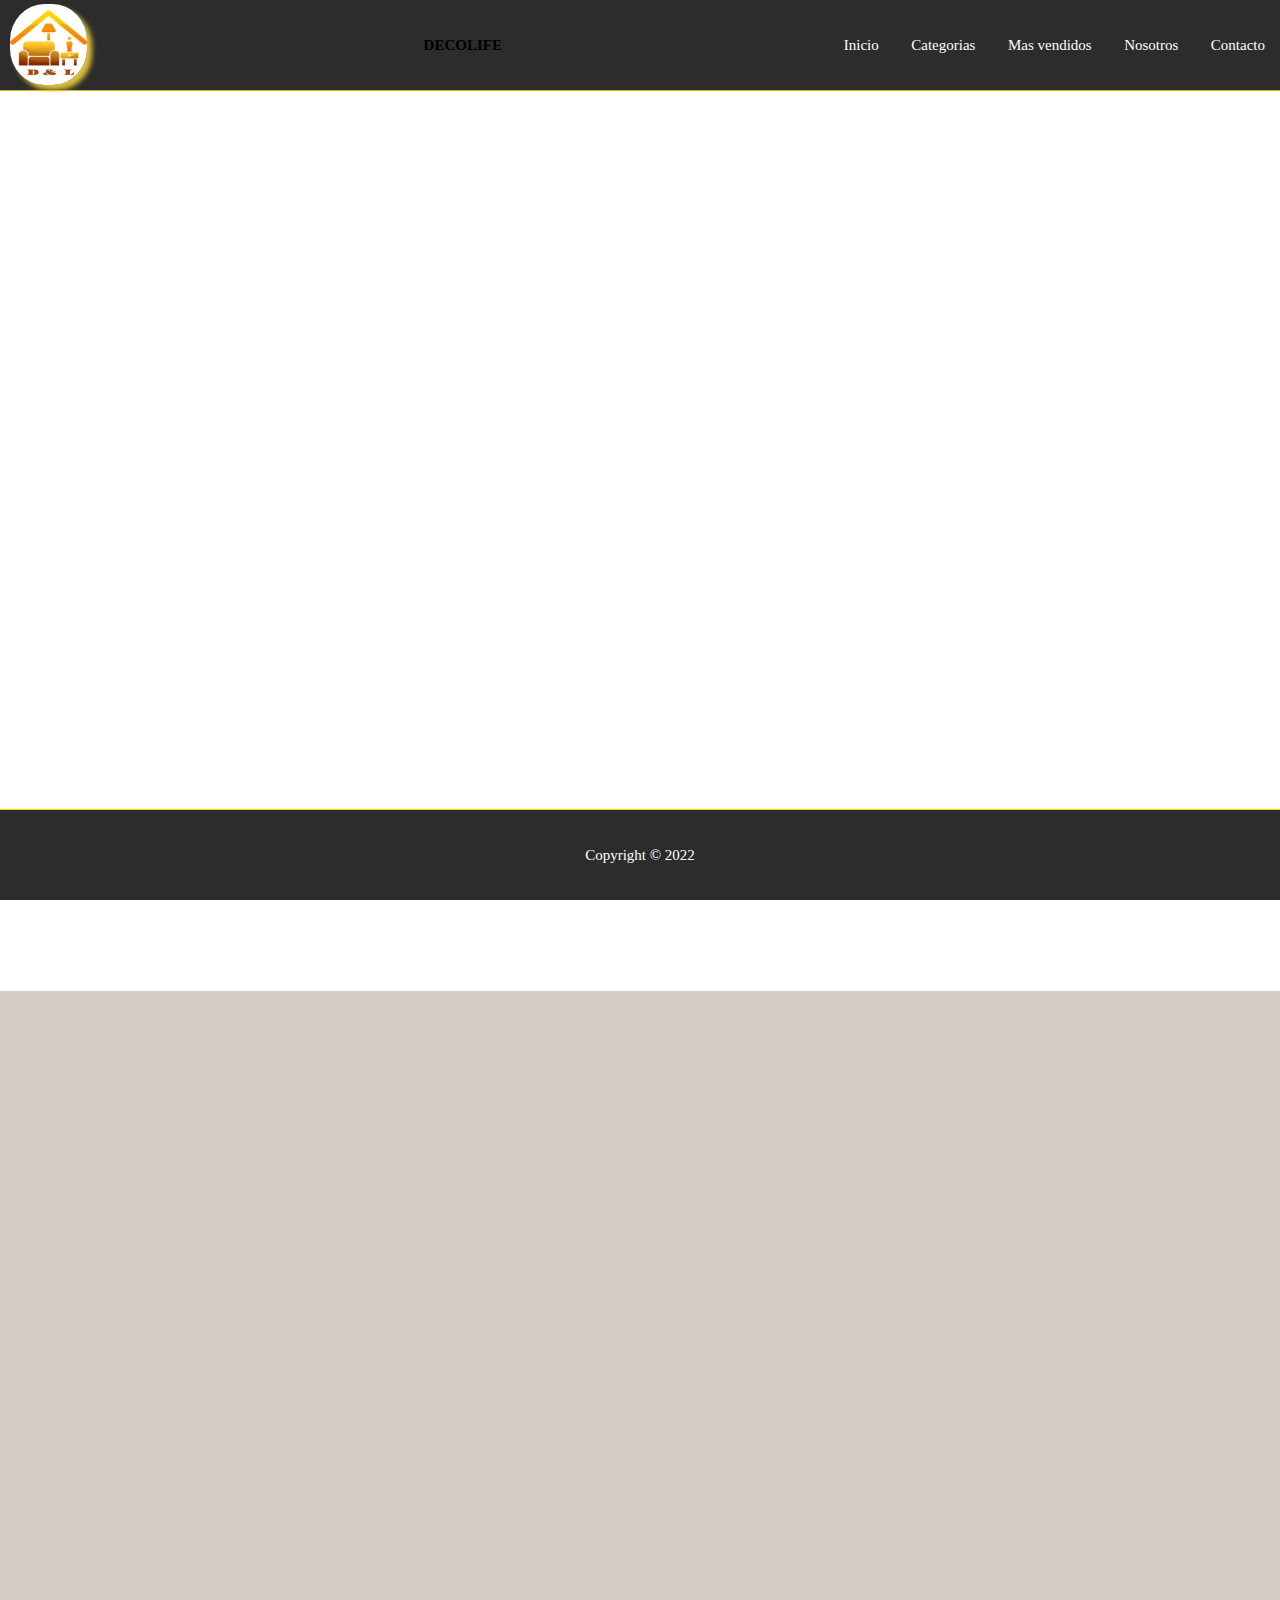
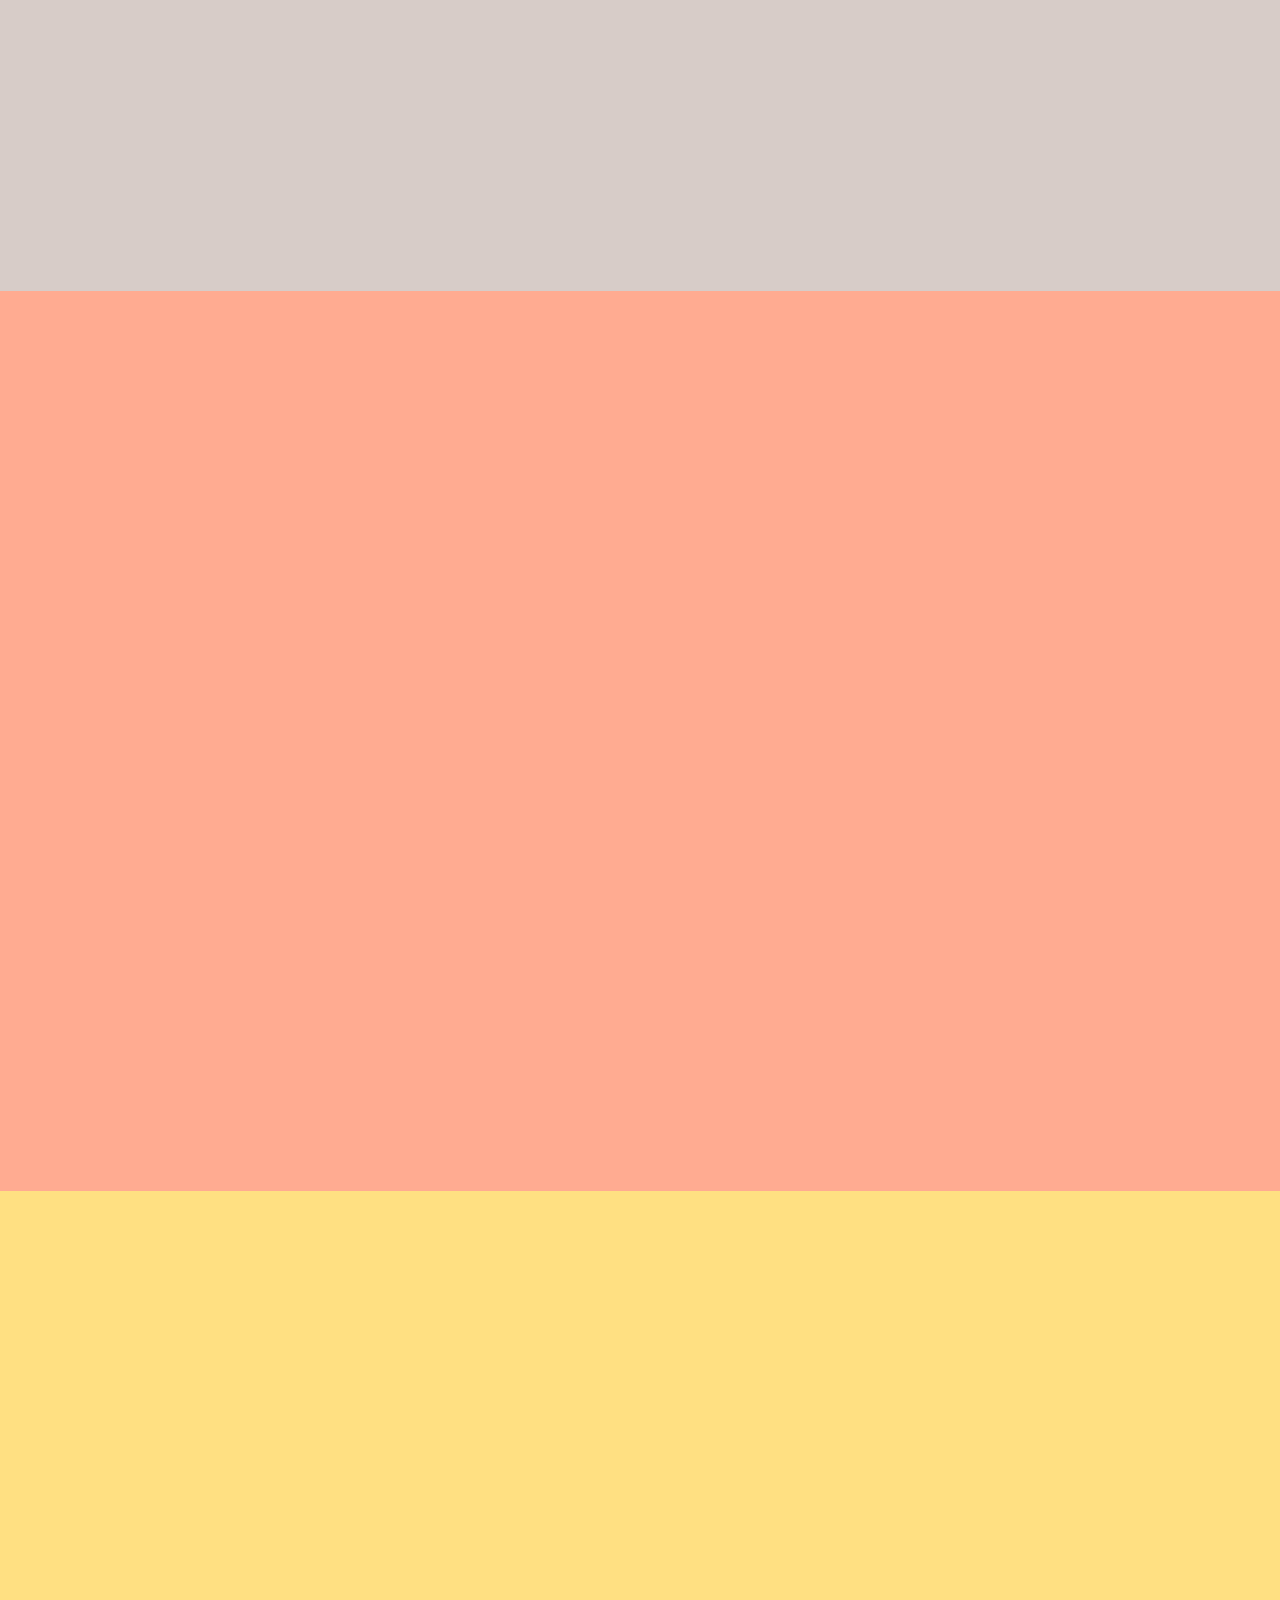
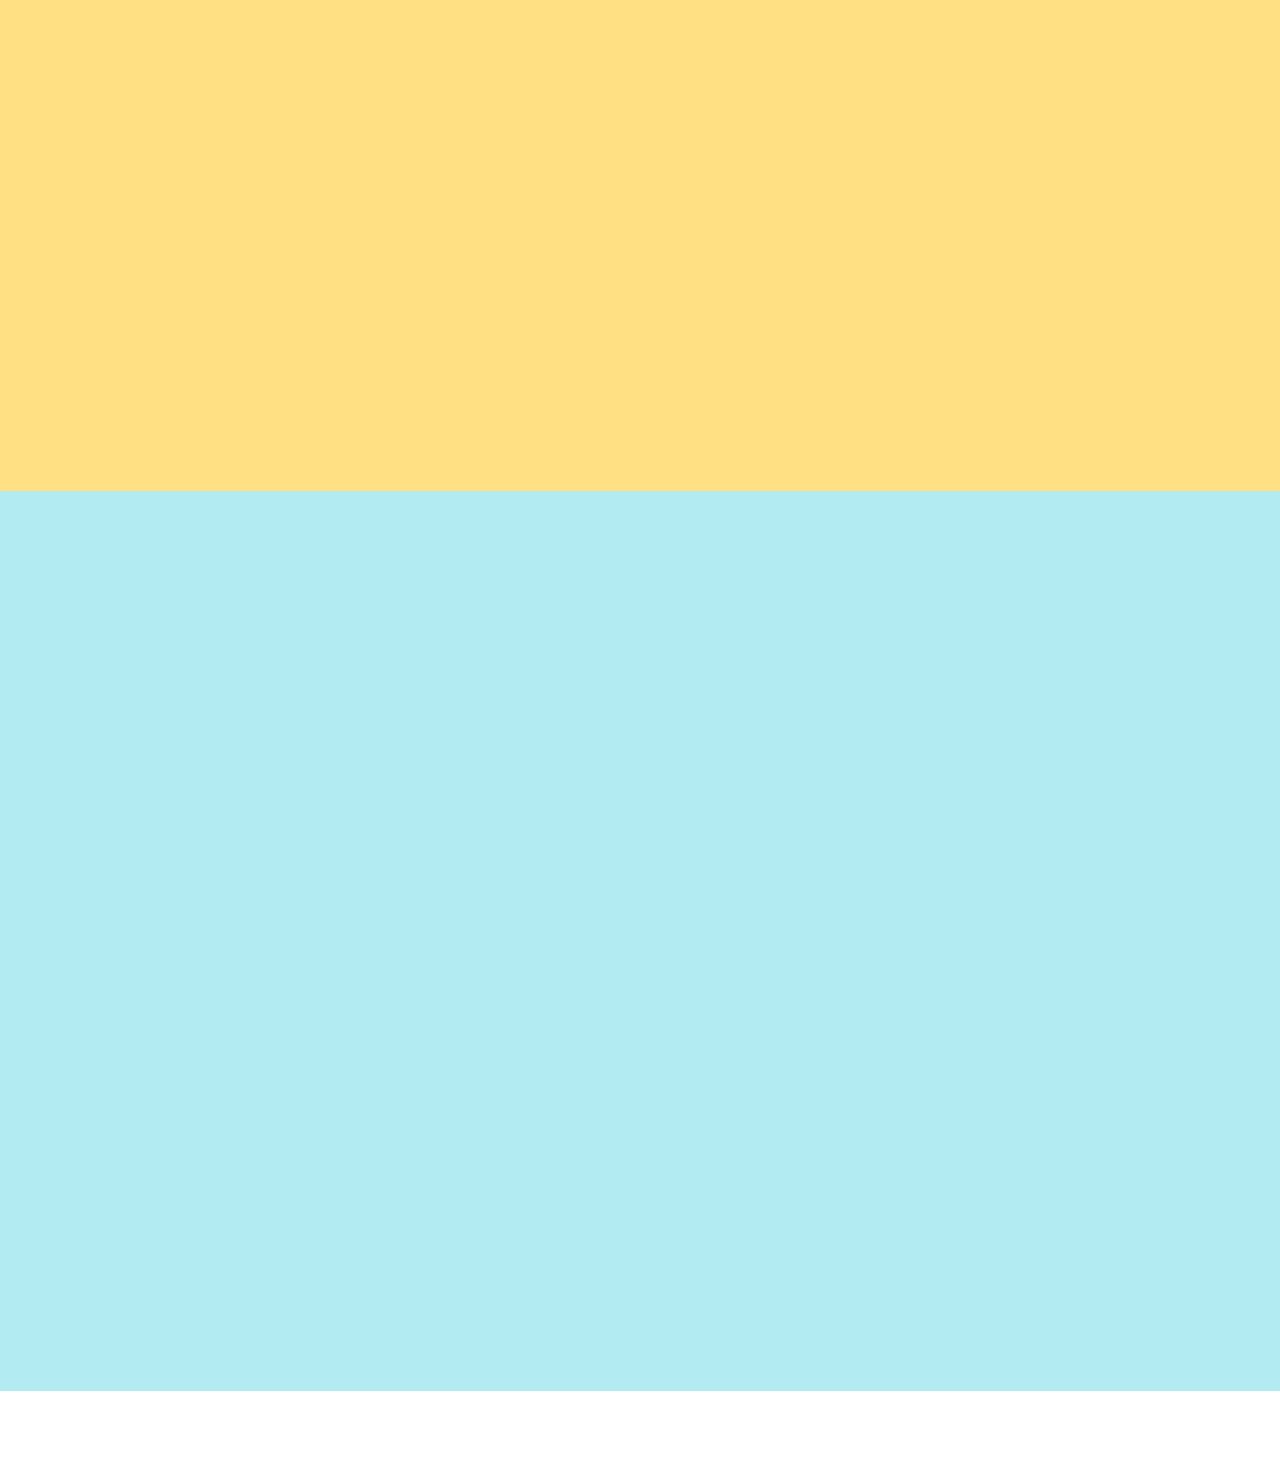
<file: TPO Python/Index.html>
<!DOCTYPE html>
<html lang="en">

<head>
    <meta charset="UTF-8">
    <meta http-equiv="X-UA-Compatible" content="IE=edge">
    <meta name="viewport" content="width=device-width, initial-scale=1.0">
    <link rel="stylesheet" href="css/style.css">

    <title>Ejemplo de titulo</title>
</head>

<body>

    <header>
        <nav class="nav">
            <figure>
                <img class="logo" src="src/Presentacion1.png" alt="Logo de la empresa">
            </figure>
            <h2>DECOLIFE</h2>
            <ul>

                <li><a href="#Inicio">Inicio</a></li>
                <li><a href="#Categorias">Categorias</a></li>
                <li><a href="#Vendidos">Mas vendidos</a></li>
                <li><a href="#Nosotros">Nosotros</a></li>
                <li><a href="#Contacto">Contacto</a></li>
            </ul>
        </nav>
    </header>
    <main>
        <section id="Inicio" class="flex-container-sec s1">

        </section>
        <section id="Categorias" class="flex-container-sec s2">

        </section>
        <section id="Vendidos" class="flex-container-sec s3">

        </section>
        <section id="Nosotros" class="flex-container-sec s4">

        </section>
        <section id="Contacto" class="flex-container-sec s5">

        </section>
    </main>
    <footer class="footer">
        <p>Copyright © 2022</p>


    </footer>
</body>

</html>
</file>
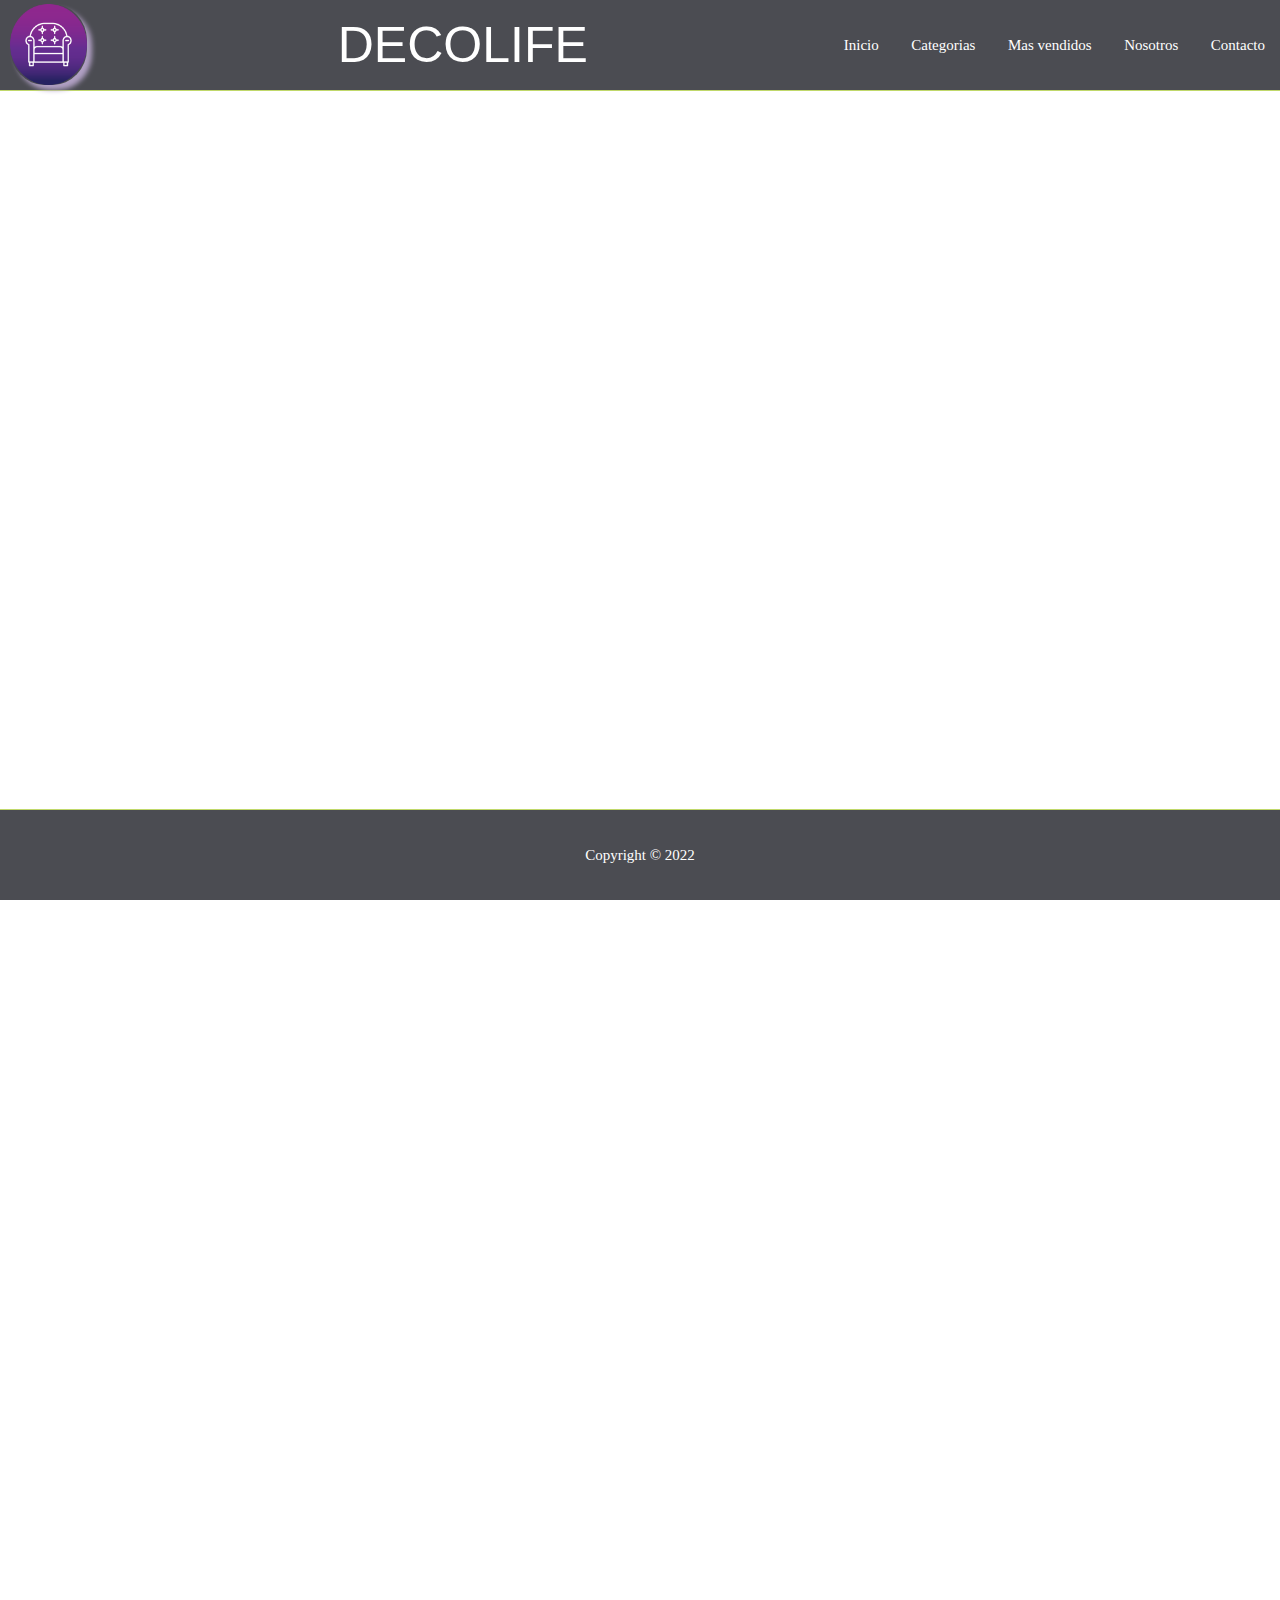
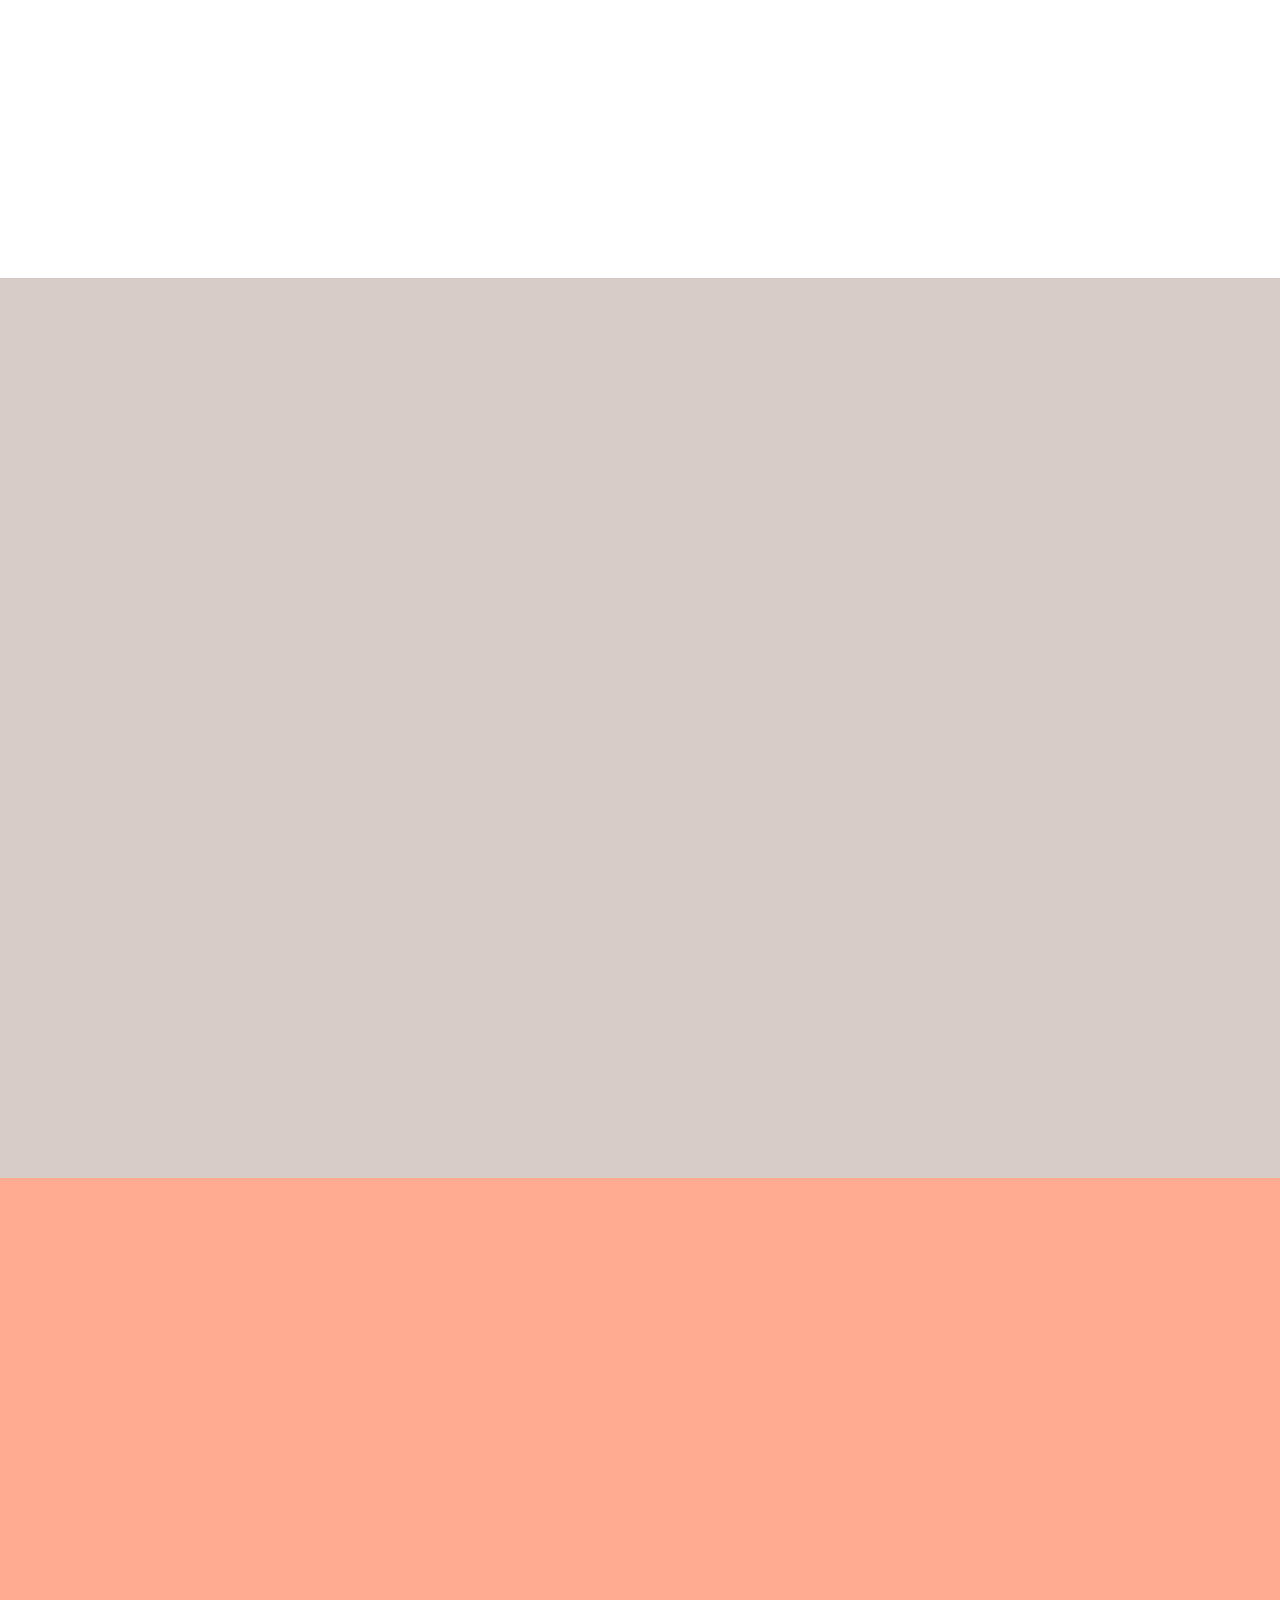
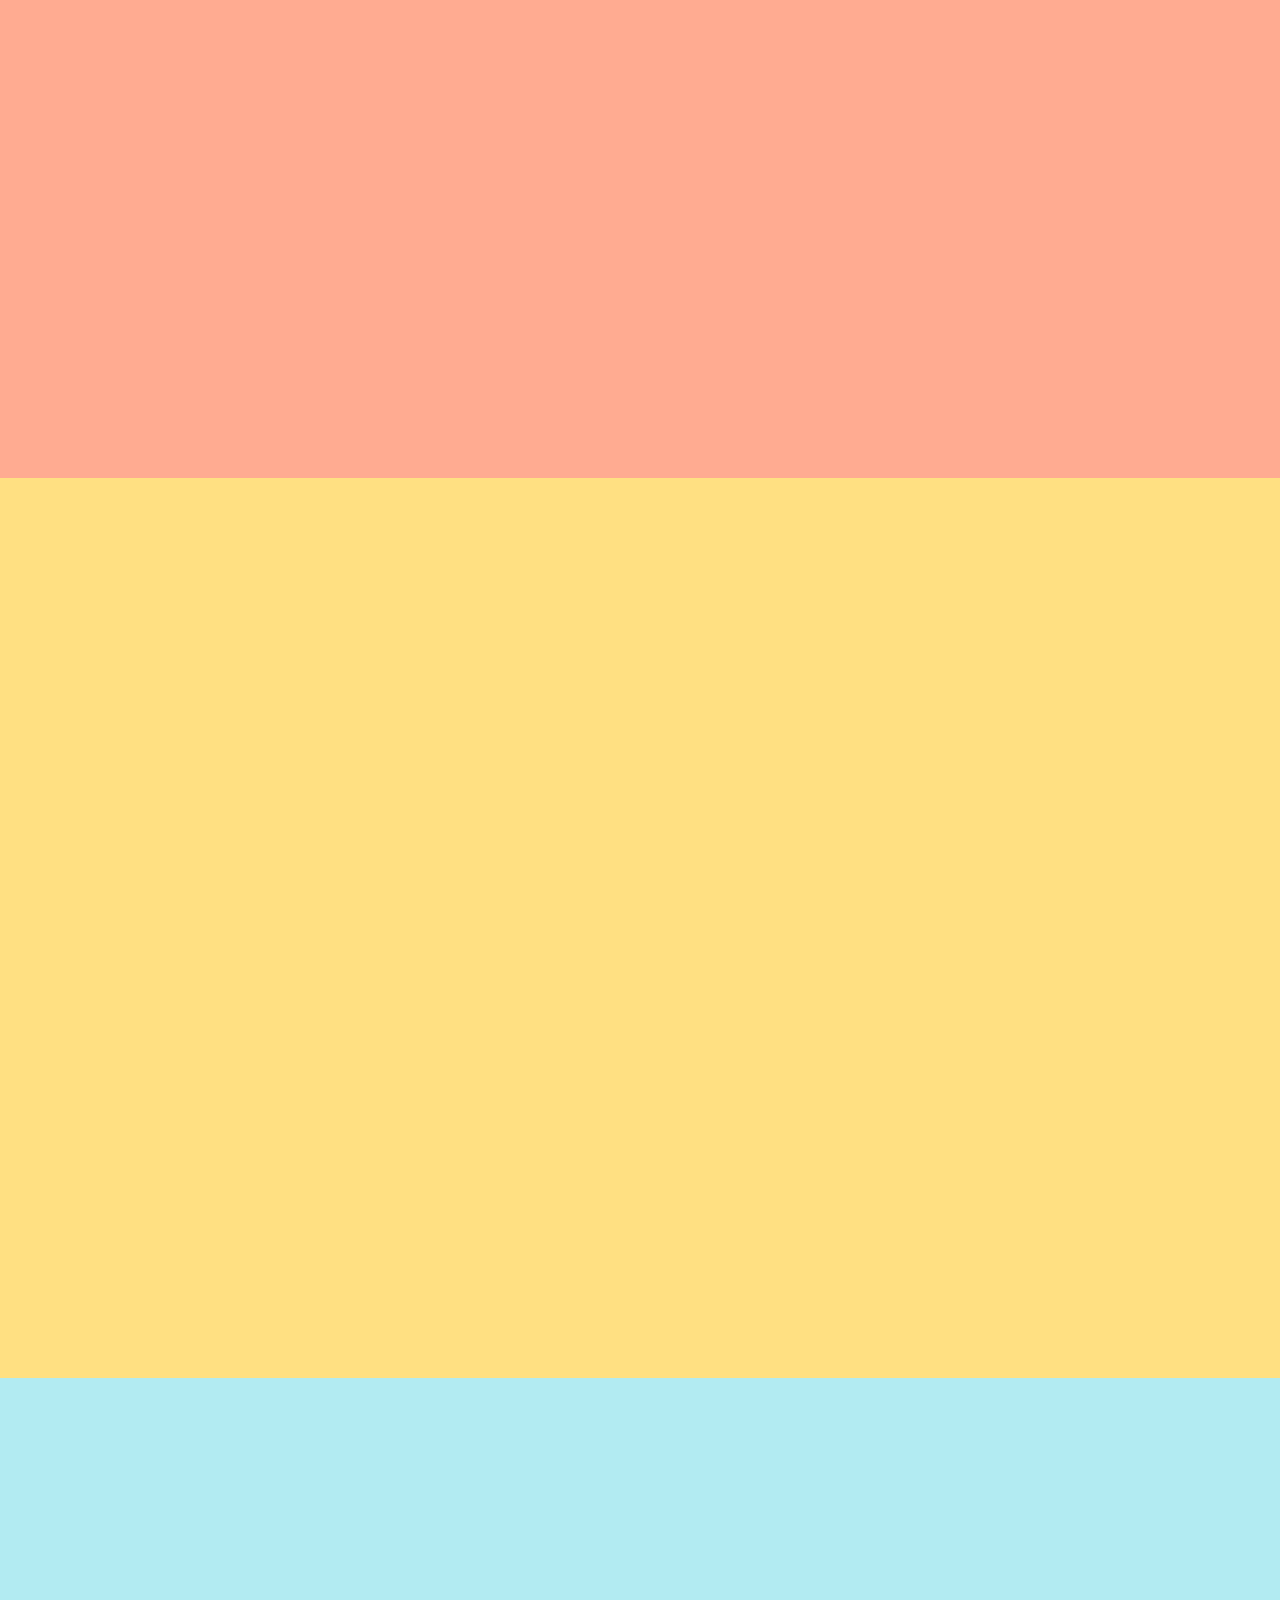
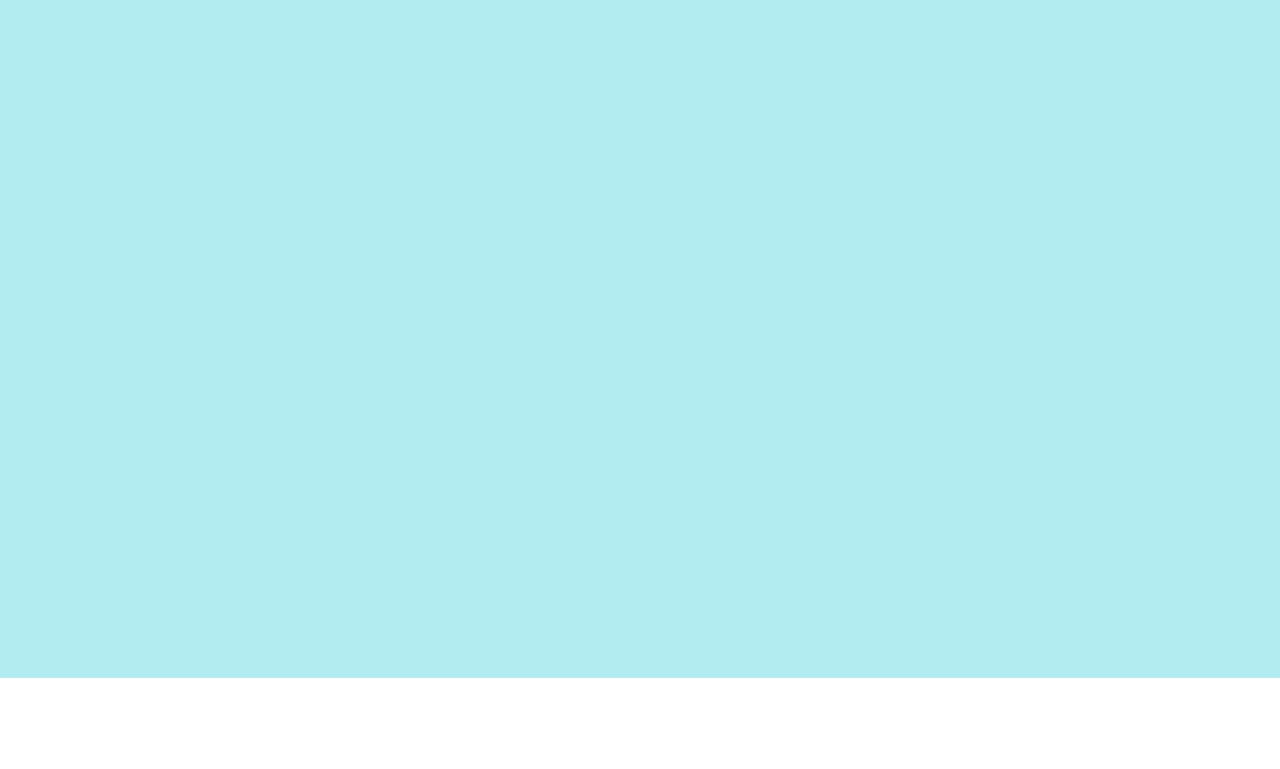
<file: TPO Python/TPO Python/Index.html>
<!DOCTYPE html>
<html lang="en">

<head>
    <meta charset="UTF-8">
    <meta http-equiv="X-UA-Compatible" content="IE=edge">
    <meta name="viewport" content="width=device-width, initial-scale=1.0">
    <link rel="stylesheet" href="css/style.css">
    <title>DECOLIFE</title>
    <meta name="viewport" content="width=device-width, initial-scale=1, shrink-to-fit=no">
    <meta name="keywords" content="muebles, mueble, mobiliario, cocina, cocinas, diseño, interior, interiores, decoración, diseño a medida, fabricante">

    <!--FAVICONS-->


    <body>

        <header>
            <nav class=" nav ">
                <figure>
                    <img class="logo" src="src/favicon.ico.png " alt="Logo de la empresa ">
                </figure>

                <p class="titulo ">DECOLIFE</p>

                <ul>
                    <li><a href="#Inicio ">Inicio</a></li>
                    <li><a href="#Categorias ">Categorias</a></li>
                    <li><a href="#Vendidos ">Mas vendidos</a></li>
                    <li><a href="#Nosotros ">Nosotros</a></li>
                    <li><a href="#Contacto ">Contacto</a></li>
                </ul>
            </nav>



        </header>

        <!-- HOME -->

        <div id="sec-home" class="text-center parallax parallax-window" data-parallax="scroll" data-speed="0.40">
            <div class="overlay">
                <div class="contenido1">
                    <h1>INNOVACIÓN, DISEÑO, FUNCIÓN</h1>
                    <p class="contenido2">Con la calidad y la dedicación que tu proyecto necesita.</p>
                </div>
                <a href="#sec-estilo" class="fa fa-angle-down page-scroll"></a>
            </div>
        </div>

        <main>
            <section id="Inicio " class="flex-container-sec s1 ">

            </section>
            <section id="Categorias " class="flex-container-sec s2 ">

            </section>
            <section id="Vendidos " class="flex-container-sec s3 ">

            </section>
            <section id="Nosotros " class="flex-container-sec s4 ">

            </section>
            <section id="Contacto " class="flex-container-sec s5 ">

            </section>
        </main>
        <footer class="footer ">
            <p>Copyright © 2022</p>


        </footer>
    </body>

</html>
</file>
<file: TPO Python/css/style.css>
* {
    margin: 0;
    padding: 0;
}

html {
    font-size: 62.5%;
}

header {
    position: sticky;
    top: 0;
}

body {
    background-image: url(https://images.unsplash.com/photo-1600585152220-90363fe7e115?crop=entropy&cs=tinysrgb&fit=max&fm=jpg&ixid=MnwxMTc3M3wwfDF8c2VhcmNofDV8fGtpdGNoZW58ZW58MHx8fHwxNjQ1MTIyODAy&ixlib=rb-1.2.1&q=80&w=2000);
    background-repeat: no-repeat;
    background-attachment: fixed;
    background-size: cover;
    background-color: #FFFFFF;
}

.nav {
    display: flex;
    justify-content: space-between;
    width: 100%;
    background-color: rgb(44, 44, 44);
    border-bottom: 0.1rem solid rgba(240, 216, 5, 0.856);
    height: 10vh;
    align-items: center;
}

.logo {
    height: 9vh;
    width: 6.0vw;
    margin: 1rem;
    border-radius: 45%;
    box-shadow: 0.5rem 0.5rem 0.5rem rgb(223, 192, 57);
}

.flex-container>ul {
    list-style-type: none;
}

li {
    display: inline-block;
    margin: 1.5rem;
    font-size: 1.5rem;
}

li>a {
    text-decoration: none;
    color: white;
}

li>a:hover {
    color: gold;
}

.footer {
    height: 10vh;
    width: 100%;
    background-color: rgb(44, 44, 44);
    bottom: 0;
    display: flex;
    position: sticky;
    justify-content: center;
    align-items: center;
    font-size: 1.5rem;
    border-top: 0.1rem solid rgb(240, 216, 0, 856);
}

.footer p {
    color: white;
}

.flex-container-sec {
    display: flex;
    height: 100vh;
    width: 100%;
}

.s2 {
    background-color: rgba(215, 204, 200);
}

.s3 {
    background-color: rgb(255, 171, 145);
}

.s4 {
    background-color: rgb(255, 224, 130);
}

.s5 {
    background-color: rgb(178, 235, 242);
}
</file>
<file: TPO Python/TPO Python/css/style.css>
* {
                        margin: 0;
                        padding: 0;
                    }
                    
                    html {
                        font-size: 62.5%;
                    }
                    
                    header {
                        position: sticky;
                        top: 0;
                    }
                    
                    body {
                        background-image: url(https://images.unsplash.com/photo-1600585152220-90363fe7e115?crop=entropy&cs=tinysrgb&fit=max&fm=jpg&ixid=MnwxMTc3M3wwfDF8c2VhcmNofDV8fGtpdGNoZW58ZW58MHx8fHwxNjQ1MTIyODAy&ixlib=rb-1.2.1&q=80&w=2000);
                        background-repeat: no-repeat;
                        background-attachment: fixed;
                        background-size: cover;
                        background-color: #FFFFFF;
                    }
                    
                    .nav {
                        display: flex;
                        justify-content: space-between;
                        width: 100%;
                        background-color: rgb(75, 76, 82);
                        border-bottom: 0.1rem solid rgb(192, 216, 106);
                        height: 10vh;
                        align-items: center;
                    }
                    
                    .logo {
                        height: 9vh;
                        width: 6.0vw;
                        margin: 1rem;
                        border-radius: 45%;
                        box-shadow: 0.5rem 0.5rem 0.5rem rgb(177, 160, 196);
                    }
                    
                    .flex-container>ul {
                        list-style-type: none;
                    }
                    
                    li {
                        display: inline-block;
                        margin: 1.5rem;
                        font-size: 1.5rem;
                    }
                    
                    .contenido1 {
                        color: white;
                        font-family: 'Franklin Gothic Medium', 'Arial Narrow', Arial, sans-serif;
                        font-size: 20px;
                        display: inline;
                        text-align: justify;
                    }
                    
                    .contenido2 {
                        color: white;
                        font-family: 'Franklin Gothic Medium', 'Arial Narrow', Arial, sans-serif;
                        font-size: 15px;
                        text-align: justify;
                    }
                    
                    .titulo {
                        color: white;
                        font-family: 'Gill Sans', 'Gill Sans MT', Calibri, 'Trebuchet MS', sans-serif;
                        font-size: 50px;
                    }
                    
                    li>a {
                        text-decoration: none;
                        color: white;
                    }
                    
                    #sec-home {
                        margin: 390px;
                    }
                    
                    li>a:hover {
                        color: gold;
                    }
                    
                    .footer {
                        height: 10vh;
                        width: 100%;
                        background-color: rgb(75, 76, 82);
                        bottom: 0;
                        display: flex;
                        position: sticky;
                        justify-content: center;
                        align-items: center;
                        font-size: 1.5rem;
                        border-top: 0.1rem solid rgb(192, 216, 106);
                    }
                    
                    .footer p {
                        color: white;
                    }
                    
                    .flex-container-sec {
                        display: flex;
                        height: 100vh;
                        width: 100%;
                    }
                    
                    .s2 {
                        background-color: rgba(215, 204, 200);
                    }
                    
                    .s3 {
                        background-color: rgb(255, 171, 145);
                    }
                    
                    .s4 {
                        background-color: rgb(255, 224, 130);
                    }
                    
                    .s5 {
                        background-color: rgb(178, 235, 242);
                    }
</file>
